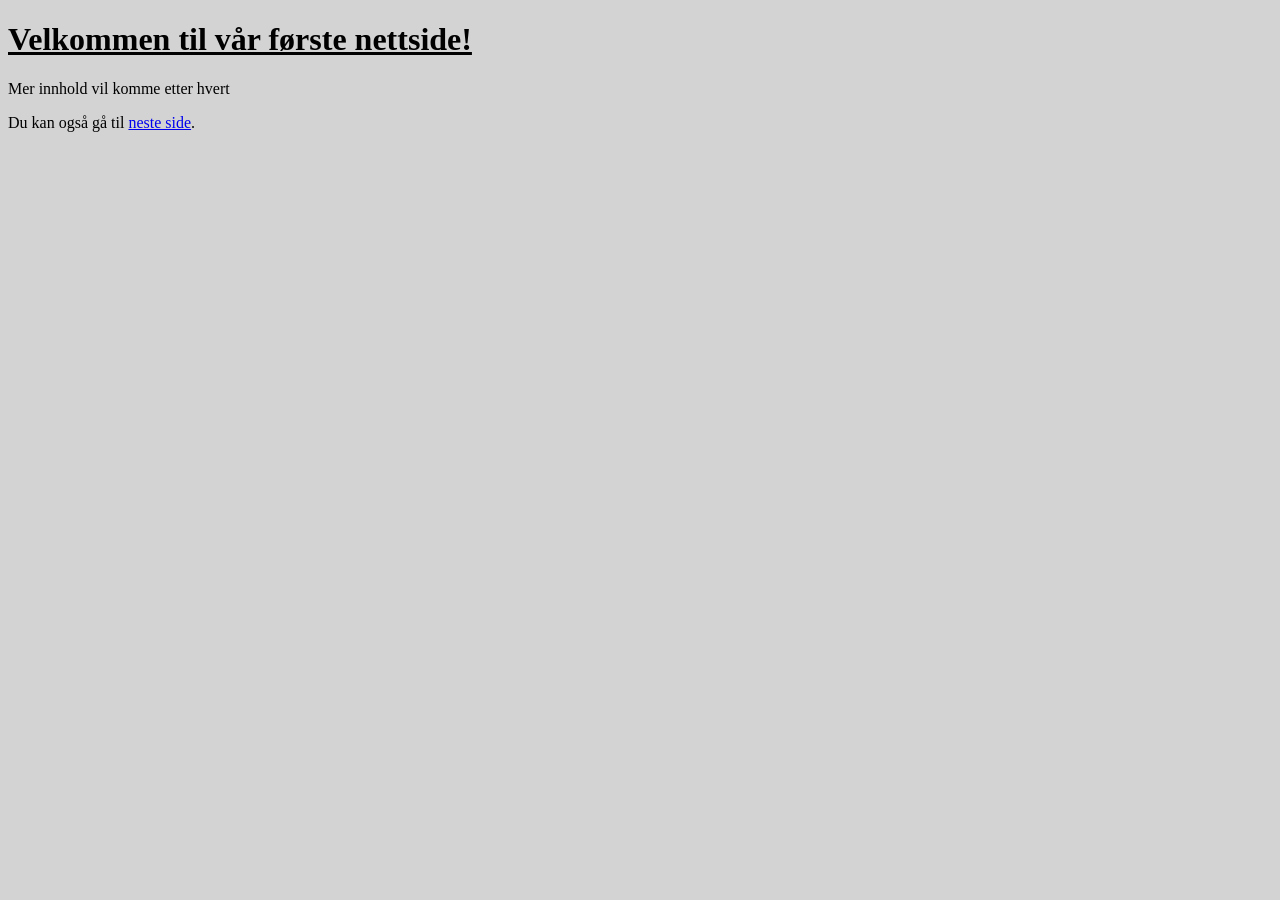
<file: Kapittel1/index.html>
<!doctype html>
<html lang="no">
    <head>
    <title>Vår første nettside</title>
    <meta charset="utf-8"/>
    <link rel="stylesheet" type="text/css" href="stil.css"/>
    </head>
    <body>
        <h1>Velkommen til vår første nettside!</h1>
        <p>Mer innhold vil komme etter hvert</p>
        <p>Du kan også gå til <a href="side2.html">neste side</a>.</p>
    </body>
</html>
</file>
<file: Kapittel1/stil.css>
body {background-color: lightgray;font-family: arial, helvetica neue`, helvetica, sans-serif;}
h1 {text-decoration: underline;  }
</file>
